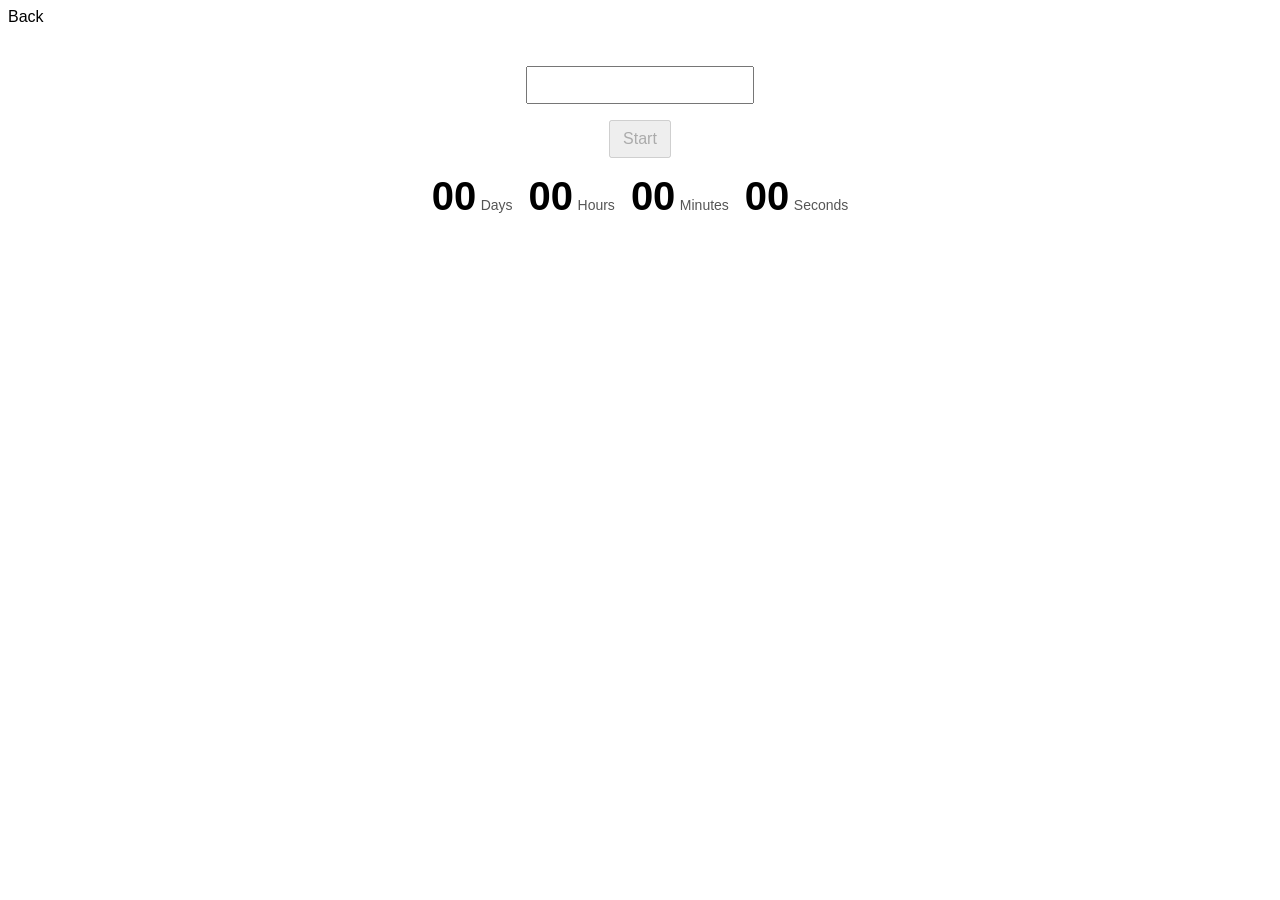
<file: src/1-timer.html>
<!DOCTYPE html>
<html lang="en">
<head>
  <meta charset="UTF-8" />
  <meta name="viewport" content="width=device-width, initial-scale=1.0" />
  <link rel="stylesheet" href="../src/css/styles.css" />
  <link rel="stylesheet" href="../src/css/1-timer.css" />
  <!-- <link rel="stylesheet" href="https://cdn.jsdelivr.net/npm/flatpickr/dist/flatpickr.min.css" />
  <link rel="stylesheet" href="https://cdn.jsdelivr.net/npm/izitoast/dist/css/iziToast.min.css" /> -->
  <title>Timer</title>
</head>
<body>
  <a href="./index.html" class="back">Back</a>
  <div class="container">
    <input type="text" id="datetime-picker" />
    <button type="button" data-start disabled>Start</button>
    <div class="timer">
      <div class="field">
        <span class="value" data-days>00</span>
        <span class="label">Days</span>
      </div>
      <div class="field">
        <span class="value" data-hours>00</span>
        <span class="label">Hours</span>
      </div>
      <div class="field">
        <span class="value" data-minutes>00</span>
        <span class="label">Minutes</span>
      </div>
      <div class="field">
        <span class="value" data-seconds>00</span>
        <span class="label">Seconds</span>
      </div>
    </div>
  </div>
  <script type="module" src="./js/1-timer.js"></script>
</body>
</html>
</file>
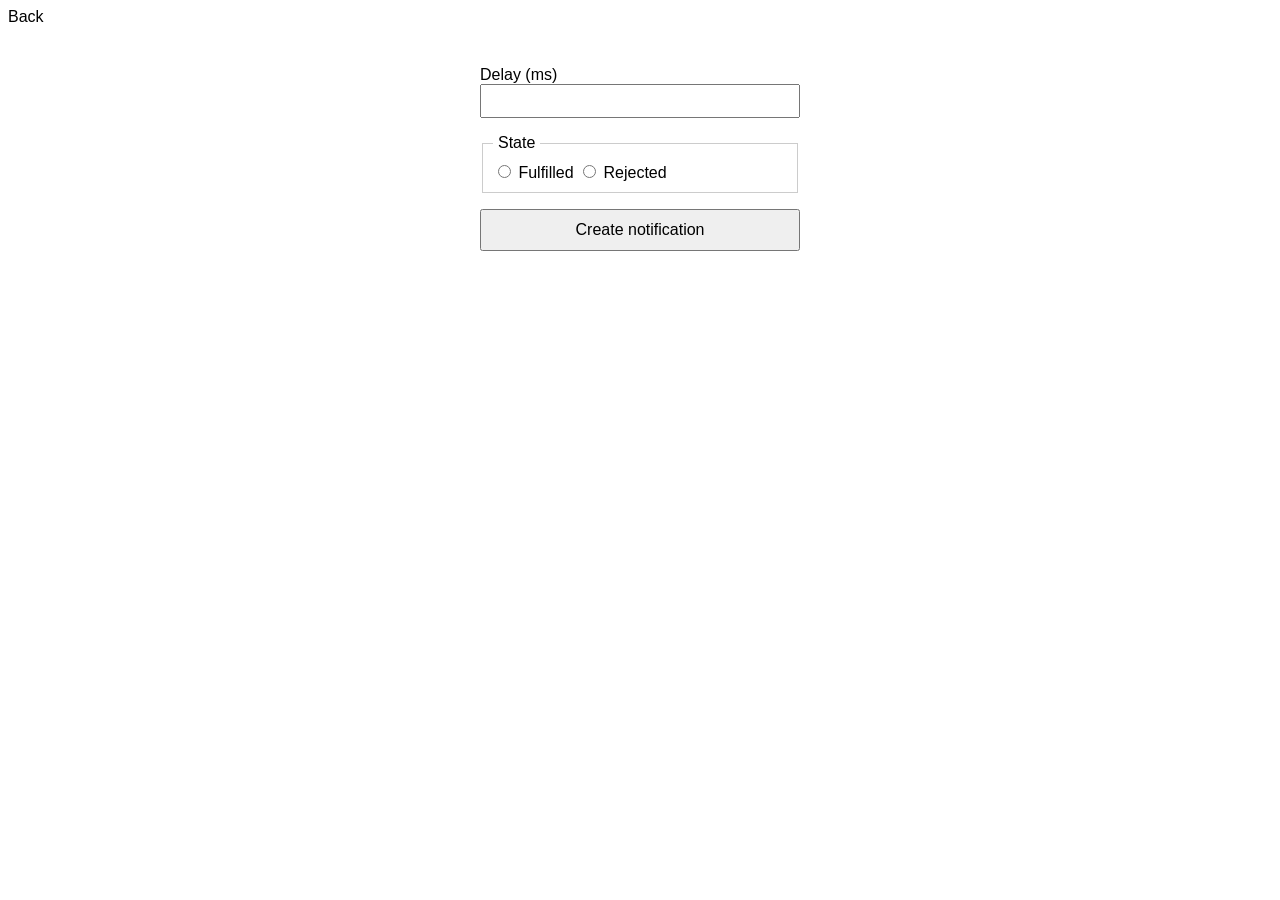
<file: src/2-snackbar.html>
<!DOCTYPE html>
<html lang="en">
<head>
  <meta charset="UTF-8" />
  <meta name="viewport" content="width=device-width, initial-scale=1.0" />
  <link rel="stylesheet" href="../src/css/styles.css" />
  <link rel="stylesheet" href="../src/css/2-snackbar.css" />
  <!-- <link rel="stylesheet" href="https://cdn.jsdelivr.net/npm/izitoast/dist/css/iziToast.min.css" /> -->
  <title>Promise Generator</title>
</head>
<body>
  <a href="./index.html" class="back">Back</a>

  <form class="form">
    <label>
      Delay (ms)
      <input type="number" name="delay" required />
    </label>

    <fieldset>
      <legend>State</legend>
      <label>
        <input type="radio" name="state" value="fulfilled" required />
        Fulfilled
      </label>
      <label>
        <input type="radio" name="state" value="rejected" required />
        Rejected
      </label>
    </fieldset>

    <button type="submit">Create notification</button>
  </form>

  <script type="module" src="./js/2-snackbar.js"></script>
</body>
</html>
</file>
<file: src/css/styles.css>
body {
  font-family: 'e-Ukraine', sans-serif;
}

ul, ol {
  list-style-type: none;
  margin: 0;
  padding: 0;
}

h1, h2, h3, h4, h5, h6, p {
  margin: 0;
}

ul {
  margin: 0;
  padding: 0;
  list-style: none;
}

a {
  color: currentColor;
  text-decoration: none;
}

button {
  cursor: pointer;
}

img {
  display: block;
  max-width: 100%;
  height: auto;
}

.iziToast-message {
  font-family: 'e-Ukraine', sans-serif;
}

.back {
  margin-bottom: 32px;
}

.list {
  display: flex;
  flex-direction: column;
  gap: 8px;
}
</file>
<file: src/css/1-timer.css>
.container {
    display: flex;
    flex-direction: column;
    align-items: center;
    gap: 16px;
    margin-top: 40px;
  }
  
  .timer {
    display: flex;
    gap: 16px;
  }
  
  .field {
    text-align: center;
  }
  
  .value {
    font-size: 40px;
    font-weight: 600;
  }
  
  .label {
    font-size: 14px;
    color: #555;
  }
  
  input {
    padding: 8px 12px;
    font-size: 16px;
  }
  
  button {
    padding: 8px 12px;
    font-size: 16px;
  }
</file>
<file: src/css/2-snackbar.css>
.form {
    display: flex;
    flex-direction: column;
    gap: 16px;
    max-width: 320px;
    margin: 40px auto;
    font-size: 16px;
  }
  
  fieldset {
    border: 1px solid #ccc;
    padding: 10px;
  }
  
  legend {
    padding: 0 5px;
  }
  
  input[type="number"] {
    padding: 6px;
    font-size: 16px;
    width: 100%;
    box-sizing: border-box;
  }
  
  button[type="submit"] {
    padding: 10px;
    font-size: 16px;
    cursor: pointer;
  }
</file>
